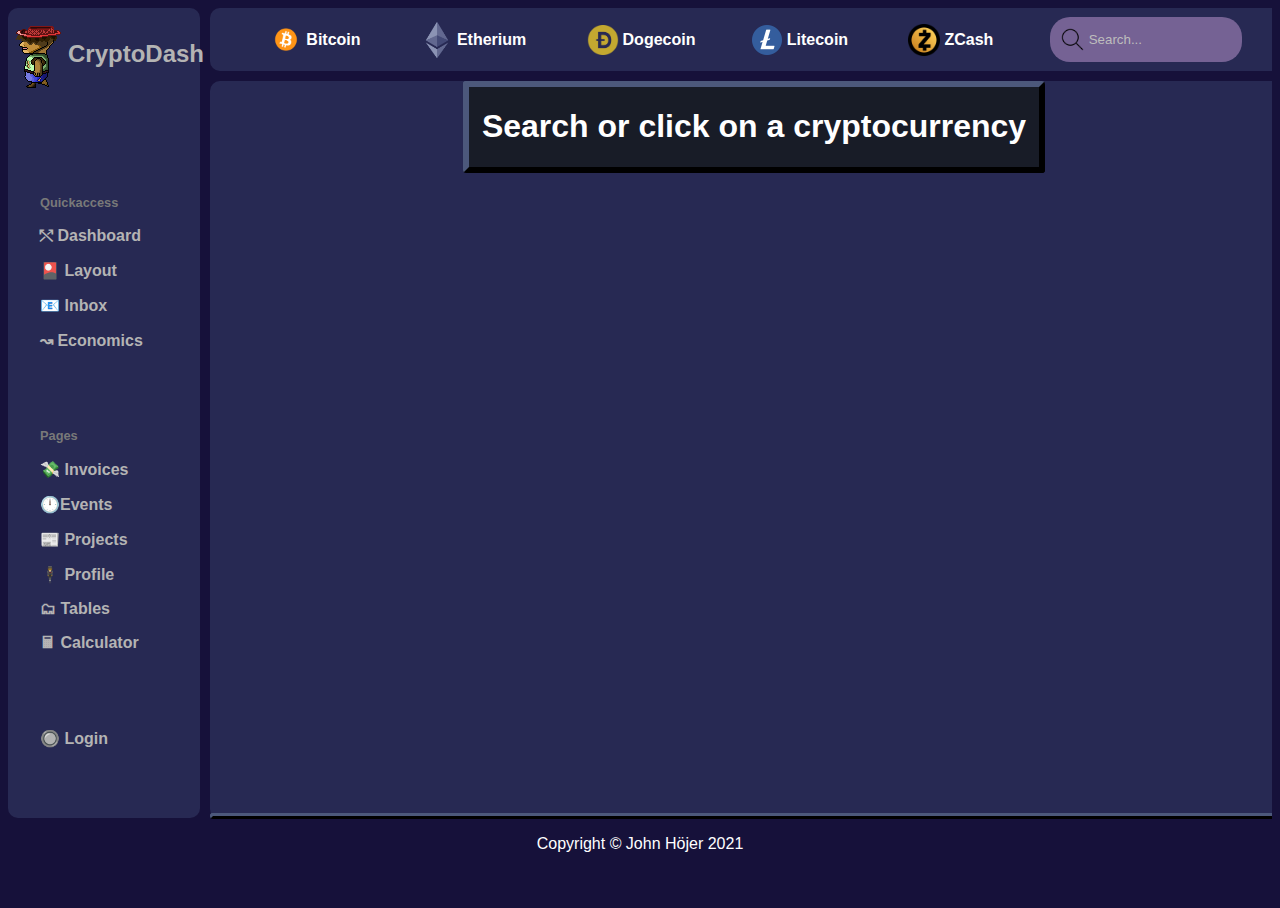
<file: index.html>
<!DOCTYPE html>
<html lang="en">
<head>
    <meta charset="UTF-8">
    <meta http-equiv="X-UA-Compatible" content="IE=edge">
    <meta name="viewport" content="width=device-width, initial-scale=1.0">
    <link rel="stylesheet" href="style.css">
    <title>Cryptocurrency
    </title>
</head>
<body>
    <div class="main">
          <div class="sidebar" id="grad">
              <div class="sidebar-logo">
                  <img class="logo-pic" src="pictures/Fenix_Walk.gif" alt="Logo">
                  <h1 class="logo-name">
                      CryptoDash
                  </h1>
              </div>
              <div class="sidebar-top">
                  <div class="quick-access">
                    <h4>Quickaccess</h4>
                  </div>
                <div class="dashboard-panel">
<h3>⤲ Dashboard</h3>
                </div>  
                <div class="layout-panel">
<h3>🎴 Layout</h3>
                </div>  
                <div class="inbox-panel">
<h3>📧 Inbox</h3>
                </div>
                <div class="economics-panel">
<h3>↝ Economics</h3>
                </div>    
            </div>
            <div class="sidebar-middle">
                <div class="quick-access">
                    <h4>Pages</h4>
                  </div>
                <div class="invoice-panel">
                    <h3>💸 Invoices</h3>
                                    </div>  
                                    <div class="event-panel">
                    <h3>🕛Events</h3>
                                    </div>  
                                    <div class="project-panel">
                    <h3>📰 Projects</h3>
                                    </div>
                                    <div class="profile-panel">
                    <h3>🕴 Profile</h3>
                                    </div> 
                                    <div class="table-panel">
                                        <h3>🗂 Tables</h3>
                                    </div>
                                    <div class="calculator-panel">
                                        <h3>🖩 Calculator</h3>
                                    </div>
            </div>
            <div class="sidebar-bottom">
                <div class="log"><h3>🔘 Login</h3></div>
</div>
        </div>
        
        <div class="main-right">
            <nav class="navbar" id="grad2">
                <div class="crypto">
                    <img class="logo" src="pictures/bitcoin-image.png" alt="Bitcoin-logo">
                    <h1 class="sidebar-text" id="BTC" value="BTC" onclick="changeTheVariable('BTC'); ">Bitcoin</h1>
                </div>
                <div class="crypto">
                    <img class="logo" src="pictures/eth-image.png" alt="Etherium-logo">
                    <h1 class="sidebar-text" id="ETH" value="ETH" onclick="changeTheVariable('ETH'); ">Etherium</h1>
                </div>
                <div class="crypto">
                    <img class="logo" src="pictures/doge-image.png" alt="Dogecoin-logo">
                    <h1 class="sidebar-text" id="DOGE" value="DOGE" onclick="changeTheVariable('DOGE'); ">Dogecoin</h1>
                </div>
                <div class="crypto">
                    <img class="logo2" src="pictures/lite-image.png" alt="Litecoin-logo">
                    <h1 class="sidebar-text" id="LTC" value="LTC" onclick="changeTheVariable('LTC'); ">Litecoin</h1>
                </div>
                <div class="crypto">
                    <img class="logo" src="pictures/z-image.png" alt="ZCoin-logo">
                    <h1 class="sidebar-text" id="ZEC" value="ZEC" onclick="changeTheVariable('ZEC'); ">ZCash</h1>
                </div>
                <div class="search-bar">
<img class="logo3" src="pictures/magnifying-glass.png" alt="magnifying-glass">    
<input type="text" id="inputField" clientidmode="static" class="search-text" onchange="changeTheVariable(); return false;" placeholder="Search..."> 
</div>
            </nav>
            <div class="dashboard" id="grad3">
                <div class="dashboard-top">
                    <div class="crypo-information">
                        <div class="crypto-graph">
                            <h1 class="crypto-name" id="crypto-name">Search or click on a cryptocurrency</h1>
                        <!-- TradingView Widget BEGIN -->
                        <div class="tradingview-widget-container">
                            <div id="tradingview_8e2e4"></div>
                            <div class="tradingview-widget-copyright"></div>
                            <script type="text/javascript" src="https://s3.tradingview.com/tv.js"></script>
                            <script type="text/javascript">
                            var a = "BTC";
                                function changeTheVariable(num) {
                                    a = document.getElementById('inputField').value;
                                    if (!num == "")
                                    {
                                        a = num;
                                    }
                                    new TradingView.widget(
                                        {
                                            "width": 800,
                                            "height": 400,
                                            "symbol": "BINANCE:" + a + "USD",
                                            "interval": "D",
                                            "timezone": "Etc/UTC",
                                            "theme": "dark",
                                            "style": "1",
                                            "locale": "sv_SE",
                                            "toolbar_bg": "#f1f3f6",
                                            "enable_publishing": false,
                                            "allow_symbol_change": true,
                                            "container_id": "tradingview_8e2e4"
                                        });
                                        document.getElementById("crypto-name").textContent = a + " (USD)";
                                }
                                
                                
                            </script>
                        </div>
                    </div>
                        


                
                        <!-- TradingView Widget END -->
                    </div>
                </div>
                <div class="dashboard-content" > <!--Populated by Javascript-->
                </div>
                <div class="dashboard-bottom">
                    <div class="crypo-2">
                        <!-- TradingView Widget BEGIN -->
<div class="tradingview-widget-container">
<div id="tradingview_2556c"></div>
<script type="text/javascript" src="https://s3.tradingview.com/tv.js"></script>
<script type="text/javascript">
new TradingView.widget(
{
"autosize": true,
"symbol": "NASDAQ:AAPL",
"interval": "D",
"timezone": "Etc/UTC",
"theme": "dark",
"style": "1",
"locale": "sv_SE",
"toolbar_bg": "#f1f3f6",
"enable_publishing": false,
"hide_top_toolbar": true,
"save_image": false,
"container_id": "tradingview_2556c"
}
);
</script>
</div>
<!-- TradingView Widget END -->
                    </div>
                    <div class="crypo-3">
                        <!-- TradingView Widget BEGIN -->
<div class="tradingview-widget-container">
<div id="tradingview_846e8"></div>
<script type="text/javascript" src="https://s3.tradingview.com/tv.js"></script>
<script type="text/javascript">
new TradingView.widget(
{
"autosize": true,
"symbol": "NASDAQ:TSLA",
"interval": "D",
"timezone": "Etc/UTC",
"theme": "dark",
"style": "1",
"locale": "sv_SE",
"toolbar_bg": "#f1f3f6",
"enable_publishing": false,
"hide_top_toolbar": true,
"save_image": false,
"container_id": "tradingview_846e8"
}
);
</script>
</div>
<!-- TradingView Widget END -->
                    </div>
                    <div class="crypo-4">
                        <!-- TradingView Widget BEGIN -->
<div class="tradingview-widget-container">
<div id="tradingview_8411b"></div>
<script type="text/javascript" src="https://s3.tradingview.com/tv.js"></script>
<script type="text/javascript">
new TradingView.widget(
{
"autosize": true,
"symbol": "NASDAQ:AMZN",
"interval": "D",
"timezone": "Etc/UTC",
"theme": "dark",
"style": "1",
"locale": "sv_SE",
"toolbar_bg": "#f1f3f6",
"enable_publishing": false,
"hide_top_toolbar": true,
"save_image": false,
"container_id": "tradingview_8411b"
}
);
</script>
</div>
<!-- TradingView Widget END -->
                    </div>
                </div>
            </div>
        </div>

    </div>
    <div class="copyright">
        Copyright © John Höjer 2021
    </div>
    <script src="main.js"></script>        
</body>

<!--Test Commit-->
</html>
</file>
<file: style.css>
::placeholder {
  color: #bdbdbd;
}

#grad {
  border-radius: 10px;

  background-image: linear-gradient(to left, #272953, #272953);
}
#grad2 {
  border-radius: 10px;
  background-image: linear-gradient(to top, #272953, #272953);
}
#grad3 {
  border-radius: 10px;
  background-image: linear-gradient(to top, #272953, #272953);
}

h3{
  color:rgb(180, 180, 180);
  font-size: 1rem;
}

html,
body {
  color: white;
  background-color: #16113a;
  height: 100vh;
  width: auto;
  overflow-x: hidden;
  font-family: europa, sans-serif;
  font-style: normal;
  font-weight: 300;
}

.main {
  display: flex;
  flex-direction: row;
  width: auto;
}

.main-right {
  display: flex;
  flex-direction: column;
}

.navbar {
  width: 85vw;
  height: 7vh;
  display: flex;
  flex-direction: row;
  justify-content: space-evenly;
  align-items: center;
}

.search-bar {
  display: flex;
  align-items: center;
  height: 5vh;
  width: 15vw;
  border-radius: 20px;
  background-color: #756294;
}

.search-bar:hover {
  cursor: text;
}

.search-text {
  outline: none;
  background-color: transparent;
  border-color: transparent;
  color: #fff;
}

.dashboard {
  margin-top: 10px;
  height: 82vh;
  display: flex;
  flex-direction: column;
  justify-content: space-between;
}

.dashboard-top {
  display: flex;
  justify-content: center;
}

.dashboard-bottom {
  display: flex;
  justify-content: space-evenly;
  flex-direction: row;
  border-radius: 0.5rem;
  background-color: #181C27;
  border-color: #181C27;
  border-style: outset;
}

.sidebar {
  width: 15vw;
  display: flex;
  flex-direction: column;
  align-items: center;
  height: 90vh;
  margin-right: 10px;
}

.crypto {
  display: flex;
  flex-direction: row;
  justify-content: center;
  align-items: center;
}

.crypto:hover {
  cursor: pointer;
  color: rgb(182, 182, 182);
}

.logo {
  max-height: 50px;
  max-width: 40px;
}

.logo2 {
  max-width: 30px;
  margin-right: 5px;
}

.logo3 {
  margin-left: 10px;
  max-width: 25px;
  max-height: 25px;
}

.sidebar-text {
  font-size: 1rem;
}

.crypto-price{
color:#756294;
}

.crypto-name{
font-size: 2rem;
margin-left: 1vw;
margin-right: 1vw;
}

.crypto-graph
{
  display: flex;
  width: auto;
  height: auto;
  flex-direction: column;
  justify-content: center;
  background-color: #181C27;
  border-color: #181C27;
  border-style: outset;
  border-radius: 0.2rem;
  border-width: 0.4rem;
}

.crypto-information{
  display: flex;
  flex-direction: column;
}

.sidebar-top
{
margin-top: 10vh;
width: 10vw;

}

.sidebar-middle
{
margin-top: 5vh;
width: 10vw;
}

.sidebar-bottom{
margin-top: 5vh;
width: 10vw;

}

.sidebar-logo{
  margin-top: 1rem;
  display: flex;
  flex-direction: row;
}

.logo-name
{
  font-size: 1.5rem;
  color:rgb(180, 180, 180);
}

h4{
  font-size: 0.8rem;
  color:rgb(121, 121, 121);
}

.dashboard-panel :hover{
cursor: pointer;
margin-left: 10px;
}

.layout-panel :hover{
  cursor: pointer;
  margin-left: 10px;

}

.inbox-panel :hover{
  cursor: pointer;
  margin-left: 10px;

}

.economics-panel :hover{
  cursor: pointer;
  margin-left: 10px;

}

.invoice-panel :hover{
  cursor: pointer;
  margin-left: 10px;

}

.event-panel :hover{
  cursor: pointer;
  margin-left: 10px;

}
.project-panel :hover{
  cursor: pointer;
  margin-left: 10px;

}

.profile-panel :hover{
  cursor: pointer;
  margin-left: 10px;

}

.table-panel :hover{
  cursor: pointer;
  margin-left: 10px;

}

.calculator-panel :hover{
  cursor: pointer;
  margin-left: 10px;

}

.log :hover{
  cursor: pointer;
  margin-left: 10px;

}

.copyright{
  display: flex;
  justify-content: center;
  margin-top: 1rem;
}
</file>
